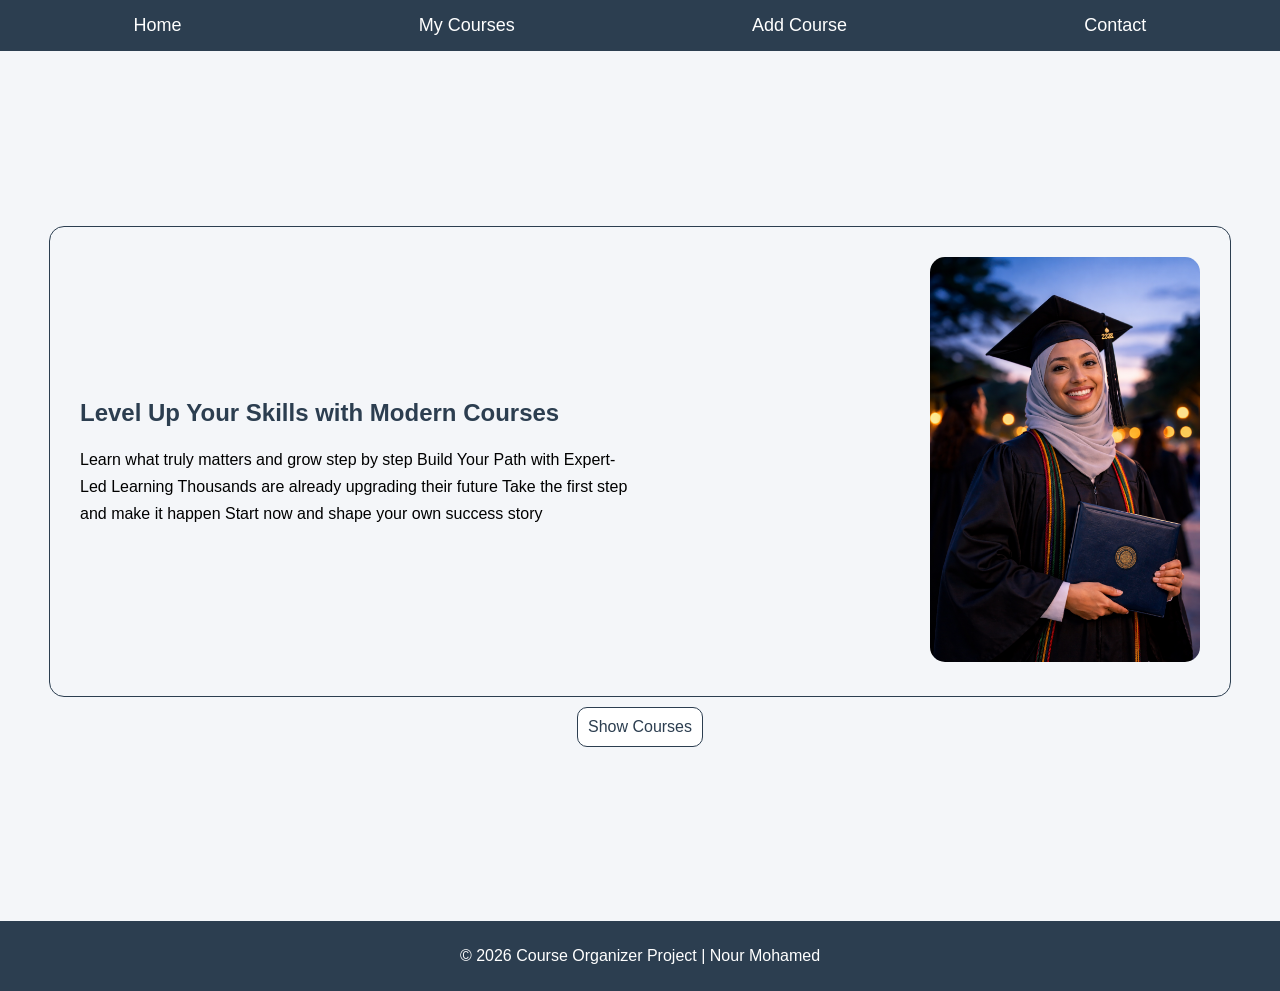
<file: index.html>
<!DOCTYPE html>
<html lang="en">
<head>
<meta charset="UTF-8">
<meta name="viewport" content="width=device-width, initial-scale=1.0">
<title>HomePage</title>
<link rel="stylesheet" href="style.css">
</head>

<body>

    <header>
        <nav>
            <a href="index.html">Home</a>
            <a href="courses.html">My Courses</a>
            <a href="add.html">Add Course</a>
            <a href="contact.html">Contact</a>
        </nav>
    </header>
    <main>
        <section class="home">
            <div class="leftside">
                <h1>Level Up Your Skills with Modern Courses</h1>
                <p>Learn what truly matters and grow step by step
                    Build Your Path with Expert-Led Learning
                    Thousands are already upgrading their future
                    Take the first step and make it happen
                    Start now and shape your own success story
                </p>
            </div>
            <div class="rightside"><img src="img/7df0051f-7702-4dab-8df4-b7c55584c74a.png" alt="homeImg"></div>
        </section>
        <a href="courses.html">Show Courses</a>
    </main>
    <footer>
        <p>© 2026 Course Organizer Project | Nour Mohamed</p>
    </footer>

</body>
</html>
</file>
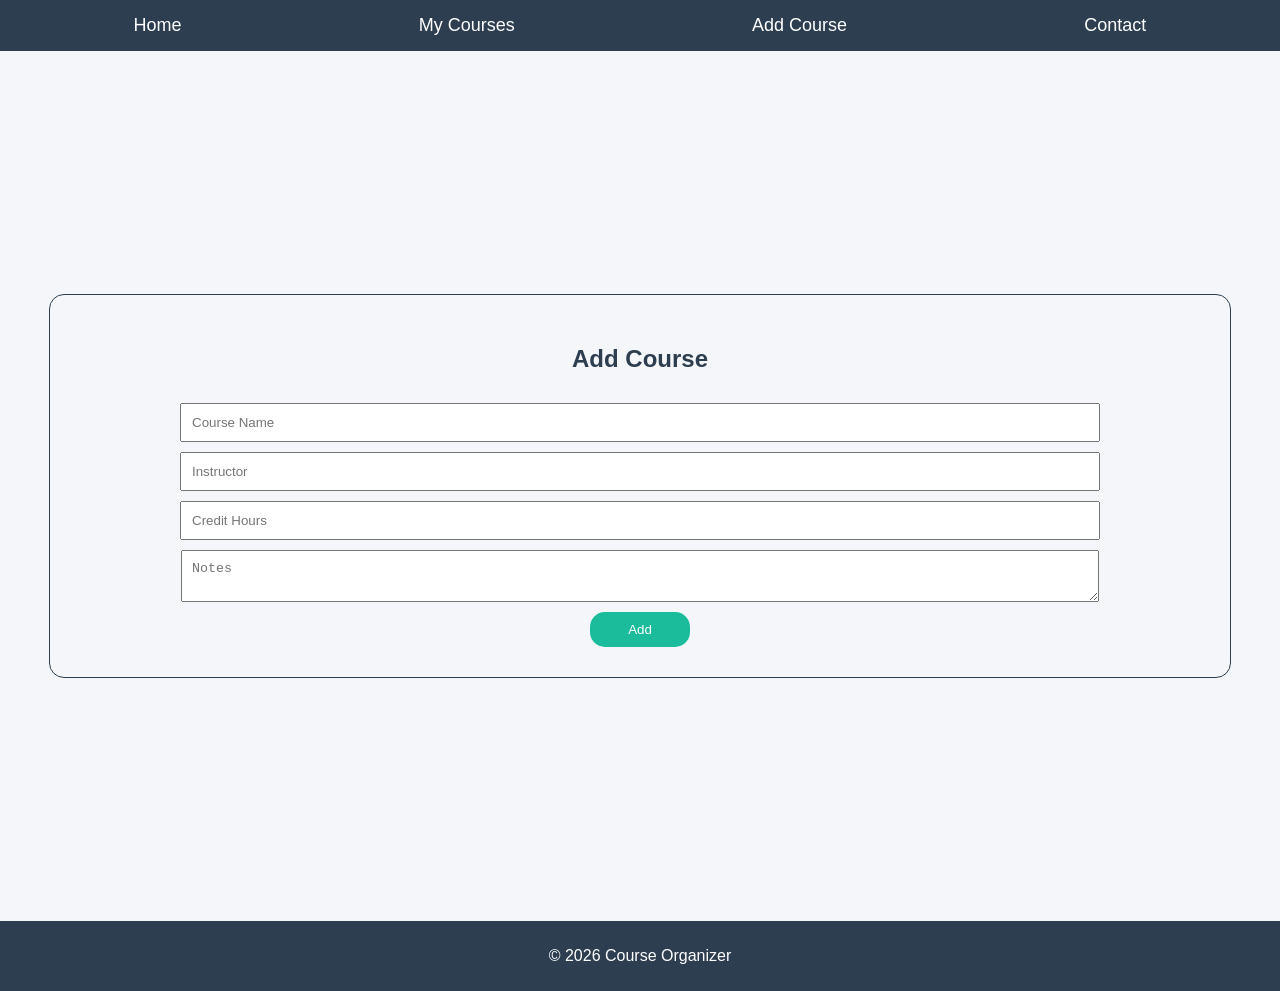
<file: add.html>
<!DOCTYPE html>
<html lang="en">
<head>
<meta charset="UTF-8">
<meta name="viewport" content="width=device-width, initial-scale=1.0">
<title>Add Course</title>
<link rel="stylesheet" href="style.css">
</head>

<body>

<header>
<nav>
<a href="index.html">Home</a>
<a href="courses.html">My Courses</a>
<a href="add.html">Add Course</a>
<a href="contact.html">Contact</a>
</nav>
</header>

<main>
<section>
<h2>Add Course</h2>

<form class="addCourses">
<input type="text" placeholder="Course Name" required>
<input type="text" placeholder="Instructor" required>
<input type="number" placeholder="Credit Hours" required>
<textarea placeholder="Notes"></textarea>
<button type="submit">Add</button>
</form>

</section>
</main>

<footer>
<p>© 2026 Course Organizer</p>
</footer>

</body>
</html>
</file>
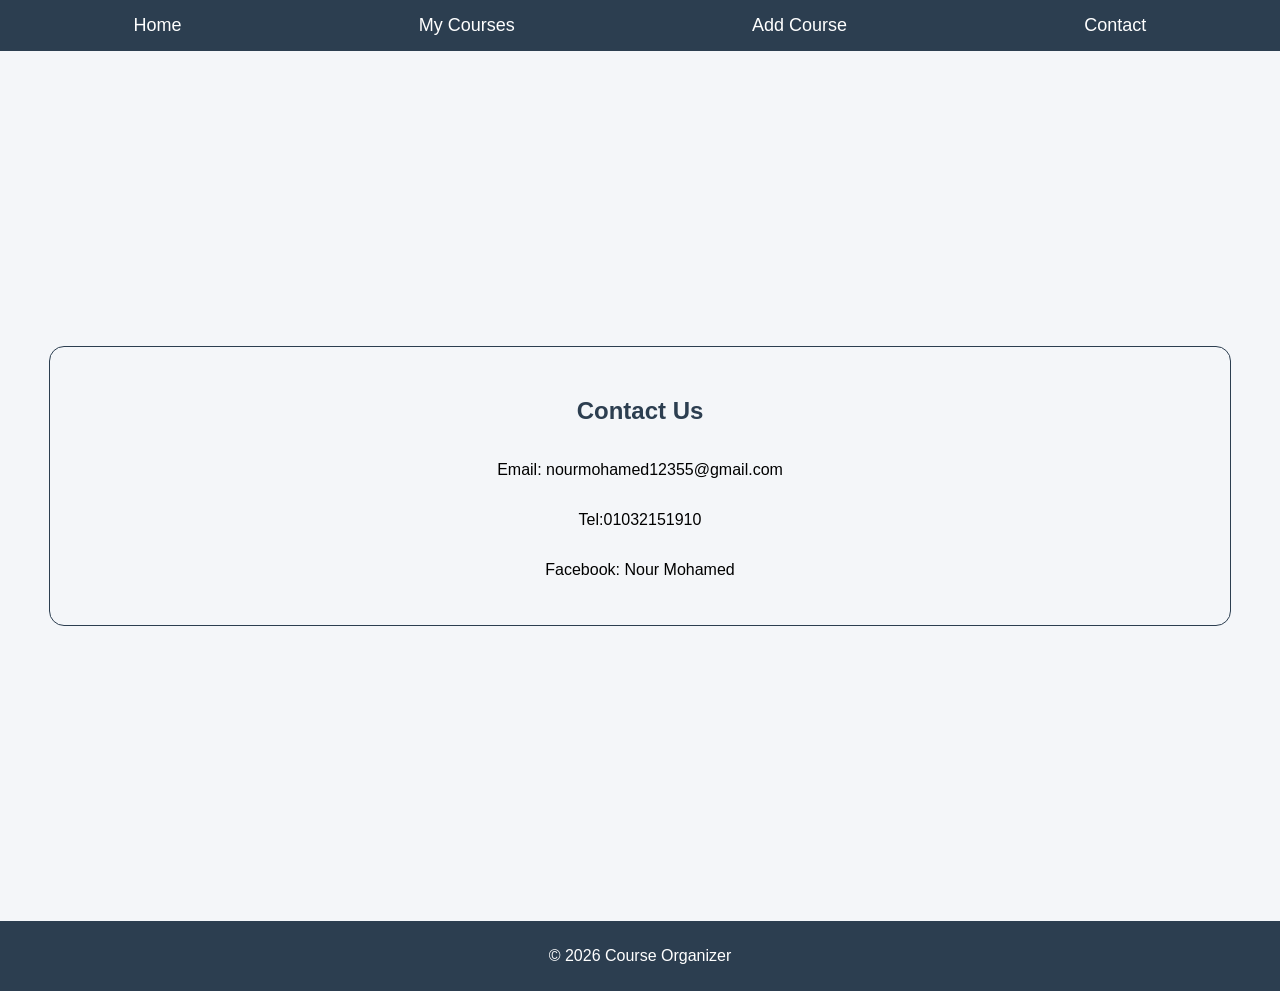
<file: contact.html>
<!DOCTYPE html>
<html lang="en">
<head>
<meta charset="UTF-8">
<meta name="viewport" content="width=device-width, initial-scale=1.0">
<title>Contact</title>
<link rel="stylesheet" href="style.css">
</head>

<body>

<header>
<nav>
<a href="index.html">Home</a>
<a href="courses.html">My Courses</a>
<a href="add.html">Add Course</a>
<a href="contact.html">Contact</a>
</nav>
</header>

<main>
<section>
<h2>Contact Us</h2>
<p>Email: nourmohamed12355@gmail.com</p>
<p>Tel:01032151910</p>
<p>Facebook: Nour Mohamed</p>
</section>
</main>

<footer>
<p>© 2026 Course Organizer</p>
</footer>

</body>
</html>
</file>
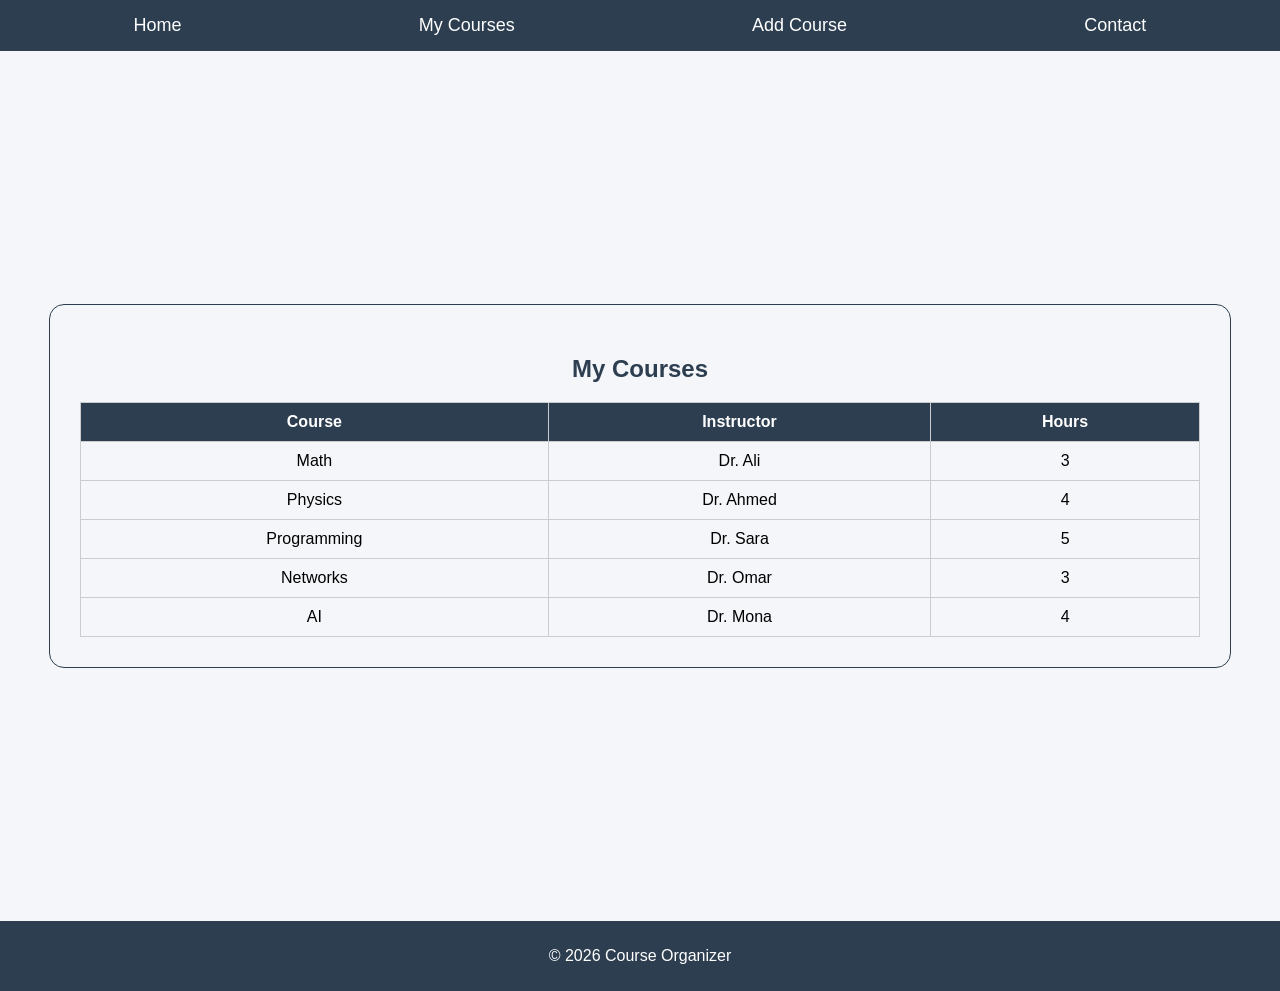
<file: courses.html>
<!DOCTYPE html>
<html lang="en">
<head>
<meta charset="UTF-8">
<meta name="viewport" content="width=device-width, initial-scale=1.0">
<title>My Courses</title>
<link rel="stylesheet" href="style.css">
</head>

<body>

<header>
    <nav>
        <a href="index.html">Home</a>
        <a href="courses.html">My Courses</a>
        <a href="add.html">Add Course</a>
        <a href="contact.html">Contact</a>
    </nav>
</header>

<main>
<section>
<h2>My Courses</h2>

<table>
<tr>
<th>Course</th>
<th>Instructor</th>
<th>Hours</th>
</tr>

<tr><td>Math</td><td>Dr. Ali</td><td>3</td></tr>
<tr><td>Physics</td><td>Dr. Ahmed</td><td>4</td></tr>
<tr><td>Programming</td><td>Dr. Sara</td><td>5</td></tr>
<tr><td>Networks</td><td>Dr. Omar</td><td>3</td></tr>
<tr><td>AI</td><td>Dr. Mona</td><td>4</td></tr>

</table>

</section>
</main>

<footer>
<p>© 2026 Course Organizer</p>
</footer>

</body>
</html>
</file>
<file: style.css>
body {
    margin: 0;
    font-family: Arial;
    background: #f4f6f9;
}

/* Navbar */
header {
    background: #2c3e50;
    padding: 15px;
}

nav {
    display: flex;
    justify-content: space-around;
}

nav a {
    color: white;
    text-decoration: none;
    font-size: 18px;
    transition: 0.3s;
}

nav a:hover {
    color: #1abc9c;
}

/* home */
main{
    display: flex;
    justify-content: center;
    align-items:center;
    flex-direction: column;
    margin:30px 80px;
    height: 90vh;
}
section {
    padding: 30px;
    display: flex;
    align-items: center;
    justify-content: space-between;
    border-radius: 15px;
    border: solid 1px #2c3e50;
    flex-direction: column;
    width: 100%;
}
section.home{
    flex-direction: row;
}
section .leftside{
    width: 50%;
}
section .leftside h1{
    color:#2c3e50;
}
section .leftside p{
    line-height: 27px;
}
section .rightside img{
    width: 270px;
    border-radius: 15px;
}
main a{
    text-decoration: none;
    color:#2c3e50;
    padding: 10px;
    border-radius:10px;
    background:#fff;
    border:1px solid #2c3e50;
    margin-top: 10px;
}
/* courses */
h2{
    color:#2c3e50;
}
table {
    width: 100%;
    border-collapse: collapse;
}

table, th, td {
    border: 1px solid #ccc;
}

th {
    background: #2c3e50;
    color: white;
}

td, th {
    padding: 10px;
    text-align: center;
}

tr:hover {
    background: #ecf0f1;
}

/* Form */
.addCourses{
    display: flex;
    justify-content: center;
    align-items:center;
    flex-direction: column;
}
form {
    width: 100%;
    margin: auto;
}

input, textarea {
    width: 80%;
    padding: 10px;
    margin-top: 10px;
}

button {
    background: #1abc9c;
    border: none;
    padding: 10px;
    color: white;
    cursor: pointer;
    transition: 0.3s;
    margin-top: 10px;
    width:100px;
    border-radius:15px;
}

button:hover {
    background: #16a085;
}

/* Footer */
footer {
    text-align: center;
    background: #2c3e50;
    color: white;
    padding: 10px;
}

/* Responsive */
@media (max-width: 765px) {
    section.home{
        flex-direction: column-reverse;
    }
    section.home img,
    section.home .leftside{
        width: 100%;
    }

}
</file>
